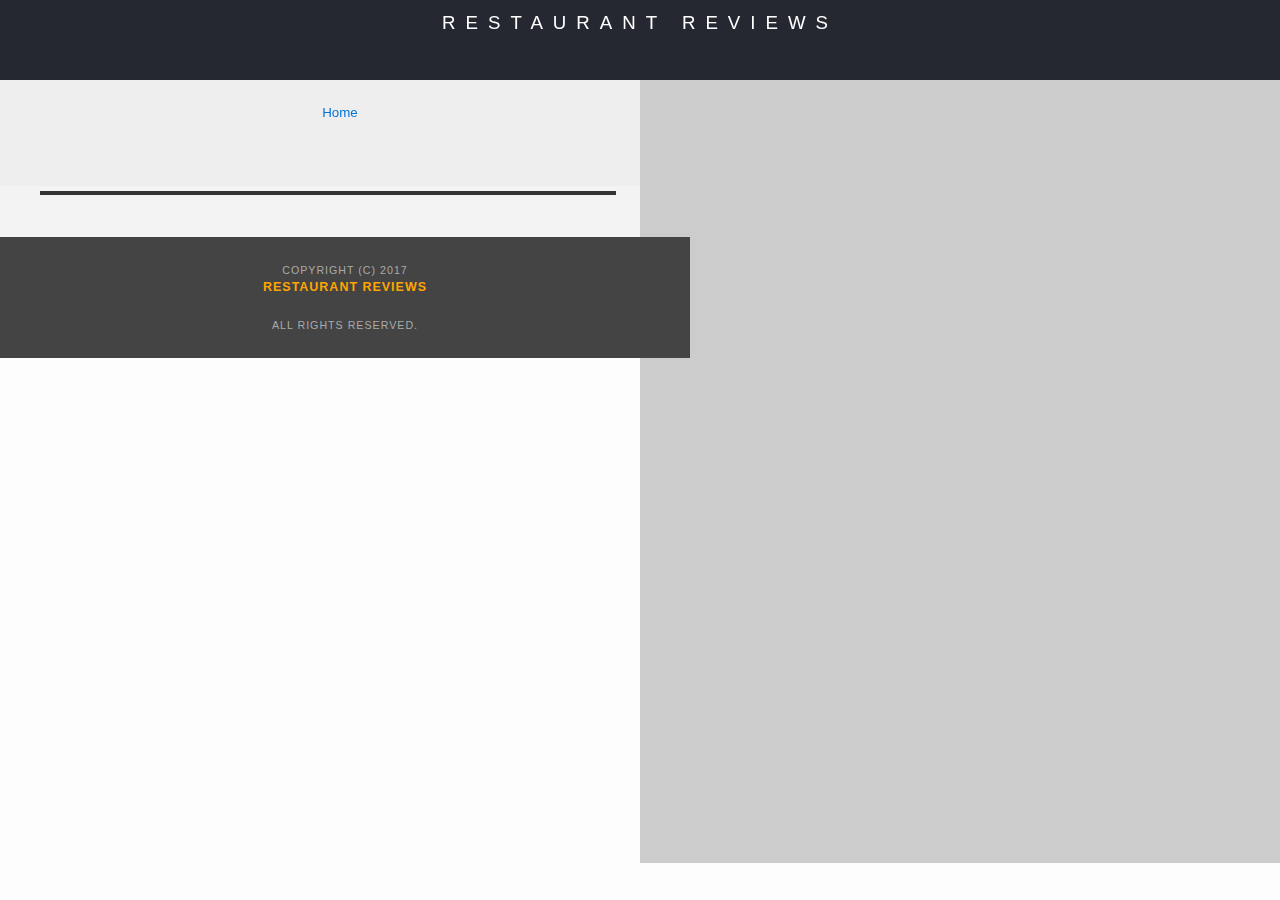
<file: restaurant.html>
<!DOCTYPE html>
<html lang="en">

<head>
  <meta name="viewport" content="width=device-width, initial-scale=1.0">
  <!-- Normalize.css for better cross-browser consistency -->
  <link rel="stylesheet" src="//normalize-css.googlecode.com/svn/trunk/normalize.css" />
  <!-- Main CSS file -->
  <link rel="stylesheet" href="css/styles.css" type="text/css">
  <link rel="stylesheet" href="https://unpkg.com/leaflet@1.3.1/dist/leaflet.css" integrity="sha512-Rksm5RenBEKSKFjgI3a41vrjkw4EVPlJ3+OiI65vTjIdo9brlAacEuKOiQ5OFh7cOI1bkDwLqdLw3Zg0cRJAAQ==" crossorigin=""/>
  <title>Restaurant Info</title>
</head>

<body class="inside">
  <!-- Beginning header -->
  <header>
    <!-- Beginning nav -->
    <nav>
      <h1><a href="/">Restaurant Reviews</a></h1>
    </nav>
    <!-- Beginning breadcrumb -->
    <nav id="breadcrumb" aria-label="Breadcrumb" role="navigation" >
    <ul>
      <li><a href="/">Home</a></li>
    </ul>
    <!-- End breadcrumb -->
    <!-- End nav -->
    </nav>
  </header>
  <!-- End header -->

  <!-- Beginning main -->
  <main id="maincontent">
    <!-- Beginning map -->
    <section id="map-container">
      <div aria-label="location" role="application" id="map"></div>
    </section>
    <!-- End map -->
    <!-- Beginning restaurant -->
    <section id="restaurant-container">
      <h2 id="restaurant-name"></h2>
      <img id="restaurant-img">
      <p id="restaurant-cuisine"></p>
      <p id="restaurant-address"></p>
      <table id="restaurant-hours"></table>
    </section>
    <!-- end restaurant -->
    <!-- Beginning reviews -->
    <section id="reviews-container">
      <ul id="reviews-list"></ul>
    </section>
    <!-- End reviews -->
  </main>
  <!-- End main -->

  <!-- Beginning footer -->
  <footer id="footer">
    Copyright (c) 2017 <a href="/"><h3>Restaurant Reviews</h3></a> All Rights Reserved.
  </footer>
  <!-- End footer -->
  <script src="https://unpkg.com/leaflet@1.3.1/dist/leaflet.js" integrity="sha512-/Nsx9X4HebavoBvEBuyp3I7od5tA0UzAxs+j83KgC8PU0kgB4XiK4Lfe4y4cgBtaRJQEIFCW+oC506aPT2L1zw==" crossorigin=""></script>
  <!-- Beginning scripts -->
  <!-- Database helpers -->
  <script type="text/javascript" src="js/dbhelper.js"></script>
  <!-- Main javascript file -->
  <script type="text/javascript" src="js/restaurant_info.js"></script>
  <!-- Google Maps -->
 <!--  <script async defer src="https://maps.googleapis.com/maps/api/js?key=AIzaSyA_tKbW6A5pQ-eupxI56myUnHLqYCzOjKo&libraries=places&callback=initMap"></script> -->
  <!-- End scripts -->

</body>

</html>
</file>
<file: css/styles.css>
@charset "utf-8";
/* CSS Document */

body,td,th,p{
	font-family: Arial, Helvetica, sans-serif;
	font-size: 10pt;
	color: #333;
	line-height: 1.5;
}
body {
	background-color: #fdfdfd;
	margin: 0;
	position:relative;
}
ul, li {
	font-family: Arial, Helvetica, sans-serif;
	font-size: 10pt;
	color: #333;
}
a {
	color: orange;
	text-decoration: none;
}
a:hover, a:focus {
	color: #3397db;
	text-decoration: none;
}
a img{
	border: none 0px #fff;
}
h1, h2, h3, h4, h5, h6 {
  font-family: Arial, Helvetica, sans-serif;
  margin: 0 0 20px;
}
article, aside, canvas, details, figcaption, figure, footer, header, hgroup, menu, nav, section {
	display: block;
}
#maincontent {
  background-color: #f3f3f3;
  min-height: 100%;
}
#footer {
  background-color: #444;
  color: #aaa;
  font-size: 8pt;
  letter-spacing: 1px;
  padding: 25px;
  text-align: center;
  text-transform: uppercase;
}
/* ====================== Navigation ====================== */
nav {
  width: 100%;
  height: 80px;
  background-color: #252831;
  text-align:center;
}
nav h1 {
  margin: auto;
}
nav h1 a {
  color: #fff;
  font-size: 14pt;
  font-weight: 200;
  letter-spacing: 10px;
  text-transform: uppercase;
}
#breadcrumb {
    padding: 10px 40px 16px;
    list-style: none;
    background-color: #eee;
    font-size: 17px;
    margin: 0;
    width: calc(50% - 80px);
}

/* Display list items side by side */
#breadcrumb li {
    display: inline;
}

/* Add a slash symbol (/) before/behind each list item */
#breadcrumb li+li:before {
    padding: 8px;
    color: black;
    content: "/\00a0";
}

/* Add a color to all links inside the list */
#breadcrumb li a {
    color: #0275d8;
    text-decoration: none;
}

/* Add a color on mouse-over */
#breadcrumb li a:hover {
    color: #01447e;
    text-decoration: underline;
}
/* ====================== Map ====================== */
#map {
  height: 400px;
  width: 100%;
  background-color: #ccc;
}
/* ====================== Restaurant Filtering ====================== */
.filter-options {
  width: 100%;
  height: 100px;
  background-color: #3397DB;
  align-items: center;
  padding: 20px 0;
}
.filter-options h2 {
  color: white;
  font-size: 1rem;
  font-weight: normal;
  line-height: 1;
  margin: 0 20px;
}
.filter-options select {
  background-color: white;
  border: 1px solid #fff;
  font-family: Arial,sans-serif;
  font-size: 11pt;
  height: 35px;
  letter-spacing: 0;
  margin: 10px;
  padding: 0 10px;
  width: 200px;
}

/* ====================== Restaurant Listing ====================== */
#restaurants-list {
  background-color: #f3f3f3;
  list-style: outside none none;
  margin: 0;
  padding: 30px 15px 60px;
  text-align: center;
  flex-direction: column;
  align-items: center;
  display: flex;

}
#restaurants-list li {
  background-color: #fff;
  border: 2px solid #ccc;
  font-family: Arial,sans-serif;
  margin: 15px;
  min-height: 380px;
  padding: 0 30px 25px;
  text-align: left;
  max-width: 470px;
  width: 80%;
}
#restaurants-list .restaurant-img {
  background-color: #ccc;
  display: block;
  margin: 0;
  max-width: 100%;
  min-height: 248px;
  min-width: 100%;
}
#restaurants-list li h1 {
  color: #f18200;
  font-family: Arial,sans-serif;
  font-size: 14pt;
  font-weight: 200;
  letter-spacing: 0;
  line-height: 1.3;
  margin: 20px 0 10px;
  text-transform: uppercase;
}
#restaurants-list p {
  margin: 0;
  font-size: 11pt;
}
#restaurants-list li a {
  background-color: orange;
  border-bottom: 3px solid #eee;
  color: #fff;
  display: inline-block;
  font-size: 10pt;
  margin: 15px 0 0;
  padding: 8px 30px 10px;
  text-align: center;
  text-decoration: none;
  text-transform: uppercase;
}

/* ====================== Restaurant Details ====================== */
.inside header {
  position: fixed;
  top: 0;
  width: 100%;
  z-index: 1000;
}
.inside #map-container {
  background: blue none repeat scroll 0 0;
  height: 87%;
  position: fixed;
  right: 0;
  top: 80px;
  width: 50%;
}
.inside #map {
  background-color: #ccc;
  height: 100%;
  width: 100%;
}
.inside #footer {
  bottom: 0;
  position: absolute;
  width: 50%;
}
#restaurant-name {
  color: #f18200;
  font-family: Arial,sans-serif;
  font-size: 20pt;
  font-weight: 200;
  letter-spacing: 0;
  margin: 15px 0 30px;
  text-transform: uppercase;
  line-height: 1.1;
}
#restaurant-img {
	width: 90%;
}
#restaurant-address {
  font-size: 12pt;
  margin: 10px 0px;
}
#restaurant-cuisine {
  background-color: #333;
  color: #ddd;
  font-size: 12pt;
  font-weight: 300;
  letter-spacing: 10px;
  margin: 0 0 20px;
  padding: 2px 0;
  text-align: center;
  text-transform: uppercase;
	width: 90%;
}
#restaurant-container, #reviews-container {
  border-bottom: 1px solid #d9d9d9;
  border-top: 1px solid #fff;
  padding: 140px 40px 30px;
  width: 50%;
}
#reviews-container {
  padding: 30px 40px 80px;
}
#reviews-container h2 {
  color: #f58500;
  font-size: 24pt;
  font-weight: 300;
  letter-spacing: -1px;
  padding-bottom: 1pt;
}
#reviews-list {
  margin: 0;
  padding: 0;
}
#reviews-list li {
  background-color: #fff;
    border: 2px solid #f3f3f3;
  display: block;
  list-style-type: none;
  margin: 0 0 30px;
  overflow: hidden;
  padding: 0 20px 20px;
  position: relative;
  width: 85%;
}
#reviews-list li p {
  margin: 0 0 10px;
}
#restaurant-hours td {
  color: #666;
}
</file>
